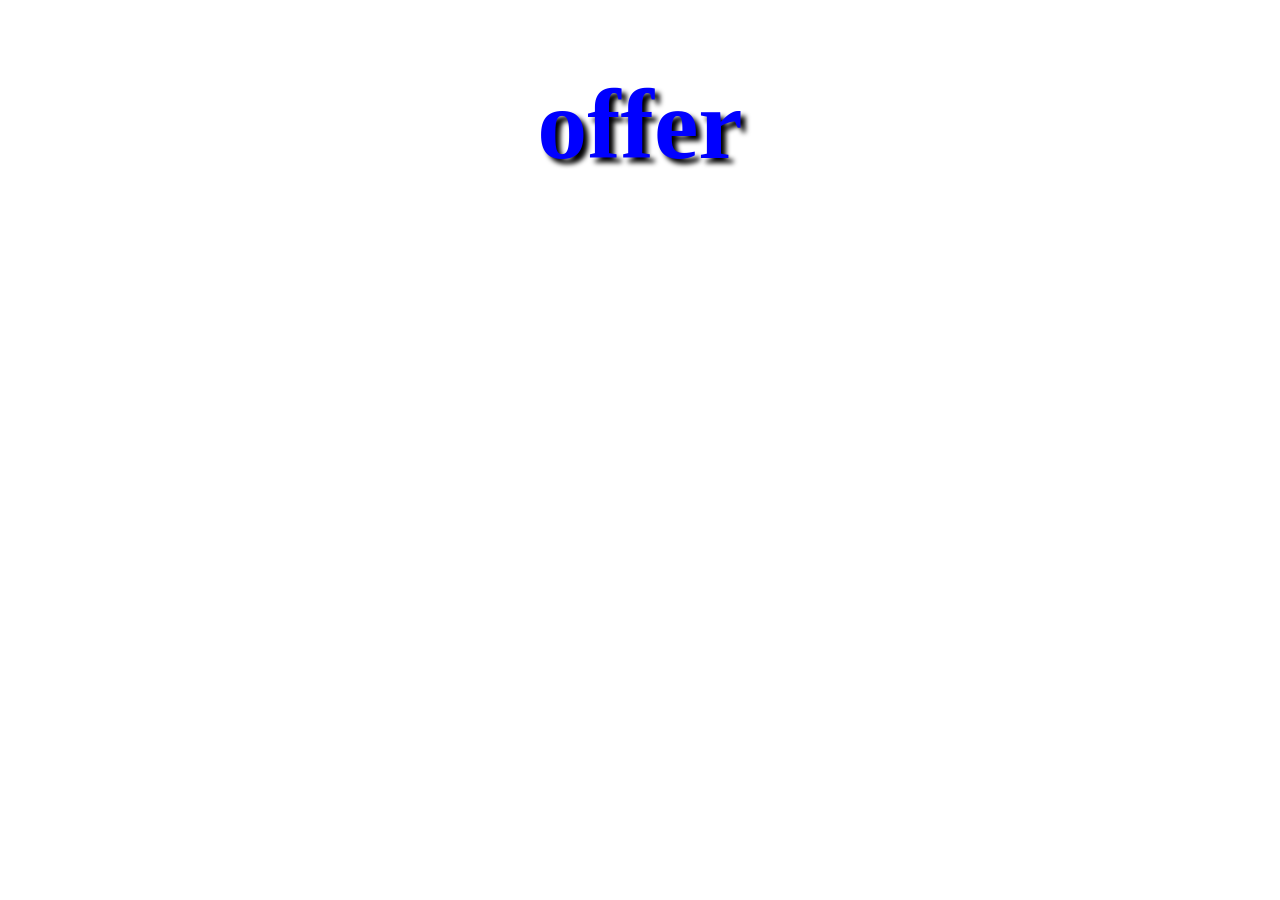
<file: practice 02/index.html>
<!DOCTYPE html>
<html lang="en">
<head>
    <meta charset="UTF-8">
    <meta name="viewport" content="width=device-width, initial-scale=1.0">
    <title>offer</title>
    <link rel="stylesheet" href="style.css">
</head>
<body>
    <h1>offer</h1>
    <script src="app.js"></script>
</body>
</html>
</file>
<file: practice 02/style.css>
h1{
    color: blue;
    text-align: center;
    text-shadow: 5px 5px 5px black;
    font-size: 100px;
}
</file>
